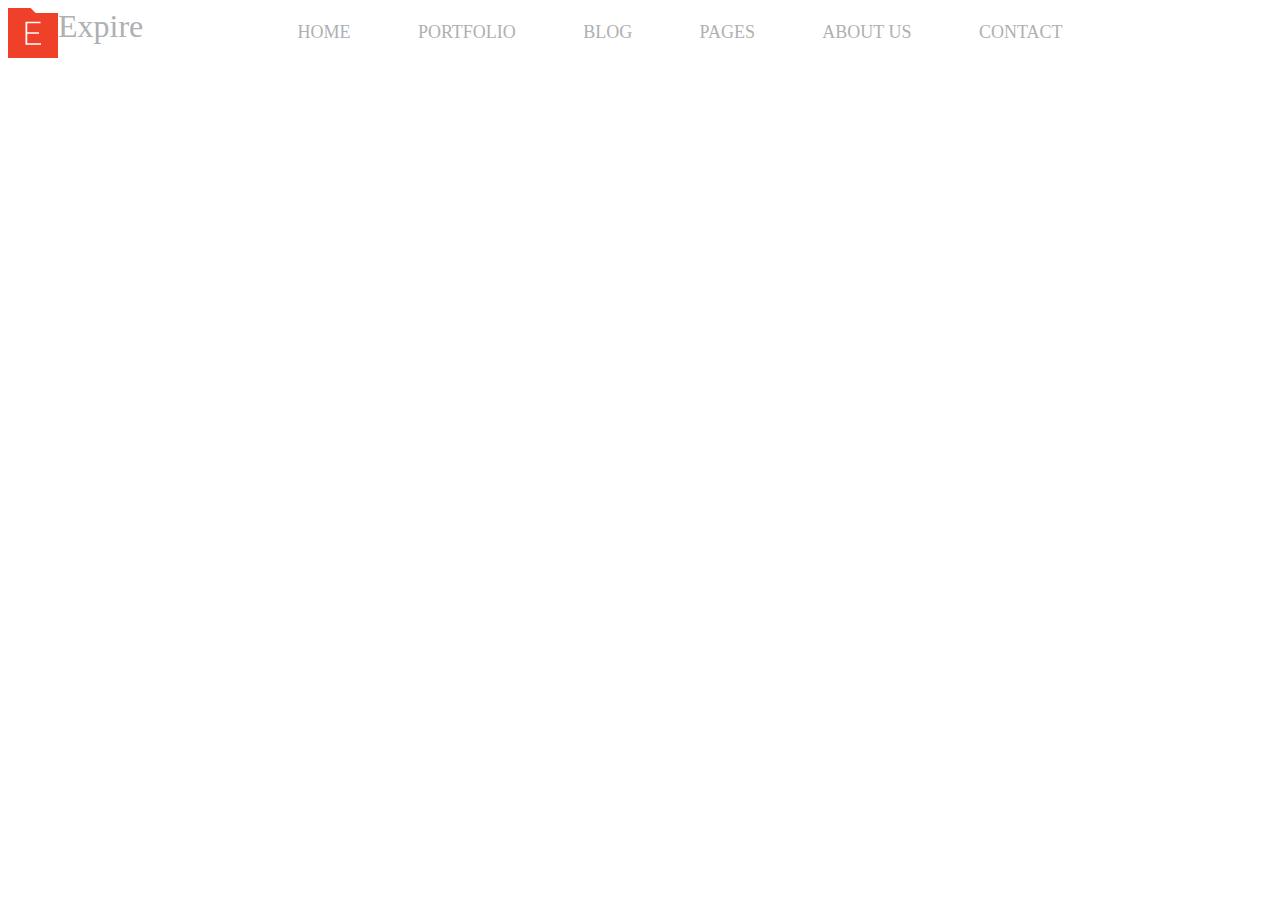
<file: blog_page.html>
<!DOCTYPE html>
<html lang="en">
<head>
	<meta charset="UTF-8">
	<title>blog_page</title>
	<link rel="stylesheet" href="css/style_blog.css">
</head>
<body>
	<header>
		<div class="logo">
			<a href="#"><img src="img/logo.png" alt="#">
			<span>Expire</span> </a>
		</div>
		<ul>
			<li><a href="#">HOME</a></li>
			<li><a href="#">PORTFOLIO</a></li>
			<li><a href="#">BLOG</a></li>
			<li><a href="#">PAGES</a></li>
			<li><a href="#">ABOUT US</a></li>
			<li><a href="#">CONTACT</a></li>
		</ul>
	</header>
	<main>
		
	</main>
	<footer>
		
	</footer>

</body>
</html>
</file>
<file: css/style_blog.css>
ul a::after, .logo a:hover::after{
    content: "";
    display: block;
    height: 1px;
    width: 0px;
    opacity: 0;
    background: linear-gradient(to right, rgb(147, 38, 22) 0%, rgb(175, 44, 25) 32%, rgb(203, 49, 27) 52%, rgb(220, 53, 28) 63%, rgb(254, 60, 31) 90%);
    transition: 0.5s;
}
ul a:hover::after, .logo a:hover::after{
    width: 100%;
    opacity: 1;
}
ul  {
	width: 765px;
	margin: 0 auto;
	padding: 10px;
	display: flex;
	list-style: none;
	align-items: center;
	justify-content: space-between;
	font-size:  18px;
	font-family: Raleway-light;
}
ul a, .logo a{
	text-decoration: none;
	color: #aeb0b3;
}
.logo span {
	font-size: 32px;
	font-family: Raleway-light;
}
.logo {
	width: 80px;
}
.logo a {
	display: flex;
}
header {
	display: flex;
	justify-content: space-between;
}
</file>
